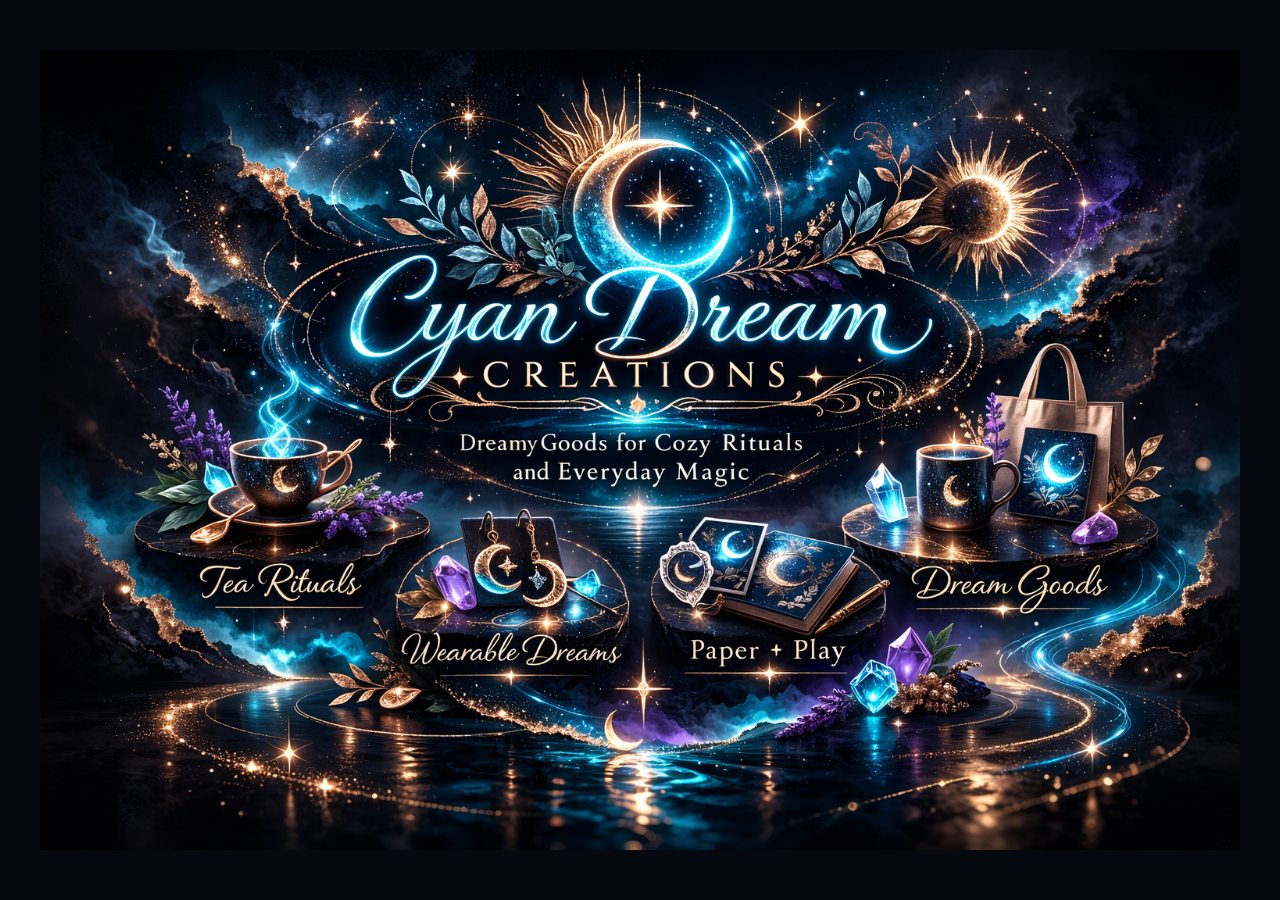
<file: index.html>
<!DOCTYPE html>
<html lang="en">
<head>
  <meta charset="UTF-8">
  <meta name="viewport" content="width=device-width, initial-scale=1.0">
  <title>Cyan Dream Creations</title>
   <link rel="canonical" href="https://cyandreamcreations.com/" />
  <style>
    *, *::before, *::after {
      box-sizing: border-box;
      margin: 0;
      padding: 0;
    }

    html, body {
      width: 100%;
      height: 100%;
      background-color: #05080f;
    }

    .splash {
      display: flex;
      align-items: center;
      justify-content: center;
      min-height: 100vh;
      padding: 1rem;
    }

    .splash img {
      width: 100%;
      max-width: 1200px;
      height: auto;
      display: block;
    }
  </style>
</head>
<body>
  <div class="splash">
    <img
      src="assets/images/CyanDreamCreations.png"
      alt="Cyan Dream Creations — Dreamy Goods for Cozy Rituals and Everyday Magic"
    >
  </div>
</body>
</html>
</file>
